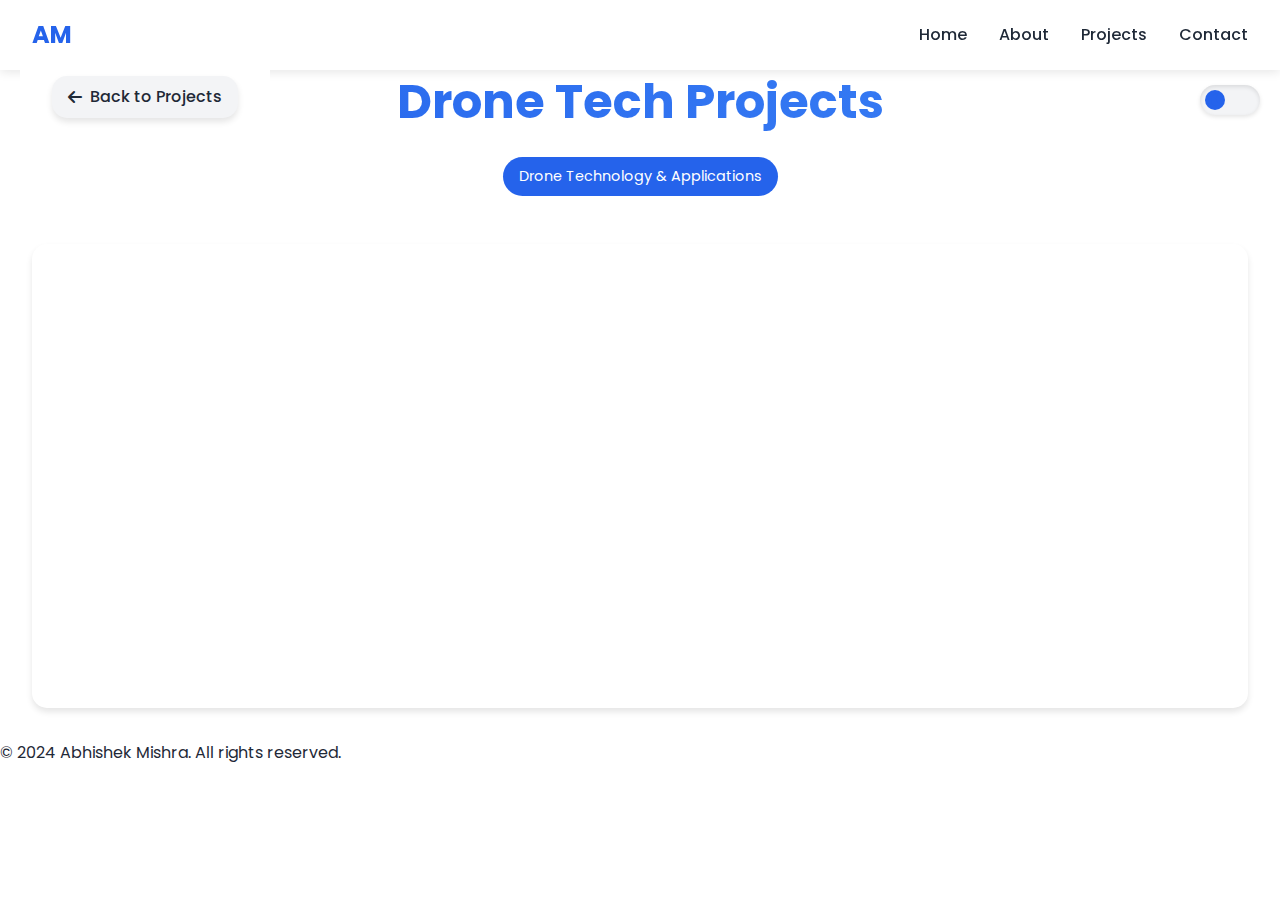
<file: projects/drone.html>
<!DOCTYPE html>
<html lang="en">
<head>
    <meta charset="UTF-8">
    <meta name="viewport" content="width=device-width, initial-scale=1.0">
    <title>Drone Tech Projects - Abhishek Mishra</title>
    <link rel="stylesheet" href="../styles.css">
    <link rel="stylesheet" href="https://cdnjs.cloudflare.com/ajax/libs/font-awesome/6.0.0/css/all.min.css">
    <link href="https://fonts.googleapis.com/css2?family=Poppins:wght@300;400;500;600;700&display=swap" rel="stylesheet">
</head>
<body class="light-mode">
     <!-- Back Button -->
     <div class="back-button-container">
        <a href="../index.html#projects" class="back-button">
            <i class="fas fa-arrow-left"></i> Back to Projects
        </a>
    </div>
    <!-- Navigation -->
    <nav class="navbar">
        <div class="logo">AM</div>
        <ul class="nav-links">
            <li><a href="../index.html#home">Home</a></li>
            <li><a href="../index.html#about">About</a></li>
            <li><a href="../index.html#projects">Projects</a></li>
            <li><a href="../index.html#contact">Contact</a></li>
        </ul>
    </nav>

    <!-- Project Header -->
    <section class="project-page">
        <div class="project-nav">
            <!-- <a href="../index.html#projects" class="back-button">
                <i class="fas fa-arrow-left"></i> Back to Projects
            </a> -->
        </div>

        <div class="project-hero">
            <div class="project-header">
                <h1 class="project-title">Drone Tech Projects</h1>
                <span class="category-tag">Drone Technology & Applications</span>
            </div>
        </div>

        <!-- Projects Grid -->
        <div class="projects-grid">
            <!-- Project 1 -->
            <div class="project-card">
                <div class="project-image">
                    <img src="../images/drone-project-1.jpg" alt="Drone Project 1">
                </div>
                <div class="project-info">
                    <h3>Autonomous Drone Navigation</h3>
                    <p>Developed an autonomous drone navigation system using computer vision and AI for obstacle detection and path planning.</p>
                    <div class="tech-stack">
                        <span>OpenCV</span>
                        <span>Python</span>
                        <span>ROS</span>
                        <span>TensorFlow</span>
                    </div>
                    <div class="project-links">
                        <a href="#" class="btn primary">View Project</a>
                        <a href="#" class="btn secondary">GitHub</a>
                    </div>
                </div>
            </div>

            <!-- Project 2 -->
            <div class="project-card">
                <div class="project-image">
                    <img src="../images/drone-project-1.jpg" alt="Drone Project 2">
                </div>
                <div class="project-info">
                    <h3>Drone Delivery System</h3>
                    <p>Designed a drone delivery system for efficient package delivery with real-time tracking and automated route optimization.</p>
                    <div class="tech-stack">
                        <span>Arduino</span>
                        <span>GPS</span>
                        <span>3D Printing</span>
                        <span>JavaScript</span>
                    </div>
                    <div class="project-links">
                        <a href="#" class="btn primary">View Project</a>
                        <a href="#" class="btn secondary">GitHub</a>
                    </div>
                </div>
            </div>

            <!-- Project 3 -->
            <div class="project-card">
                <div class="project-image">
                    <img src="../images/drone-project-1.jpg" alt="Drone Project 3">
                </div>
                <div class="project-info">
                    <h3>Environmental Monitoring Drones</h3>
                    <p>Implemented drones for environmental monitoring, capable of collecting data on air quality, temperature, and humidity.</p>
                    <div class="tech-stack">
                        <span>Raspberry Pi</span>
                        <span>Sensors</span>
                        <span>Python</span>
                        <span>Flask</span>
                    </div>
                    <div class="project-links">
                        <a href="#" class="btn primary">View Project</a>
                        <a href="#" class="btn secondary">GitHub</a>
                    </div>
                </div>
            </div>
        </div>
    </section>

    <footer>
        <p>&copy; 2024 Abhishek Mishra. All rights reserved.</p>
    </footer>

   

    <div class="theme-toggle">
        <i class="fas fa-moon"></i>
        <i class="fas fa-sun"></i>
    </div>
    
    <script src="../script.js"></script>
</body>
</html>
</file>
<file: styles.css>
/* Root Variables */
:root {
    --primary-color: #2563eb;
    --secondary-color: #3b82f6;
    --accent-color: #60a5fa;
    --text-color: #1f2937;
    --bg-color: #ffffff;
    --card-bg: #f3f4f6;
    --transition: all 0.3s cubic-bezier(0.4, 0, 0.2, 1);
    --card-shadow: 0 4px 6px rgba(0, 0, 0, 0.1);
    --card-hover-shadow: 0 10px 20px rgba(0, 0, 0, 0.2);
    --border-radius: 15px;
    --spacing-sm: 0.5rem;
    --spacing-md: 1rem;
    --spacing-lg: 2rem;
}

/* Dark Mode Colors */
.dark-mode {
    --primary-color: #60a5fa;
    --secondary-color: #3b82f6;
    --text-color: #f3f4f6;
    --bg-color: #111827;
    --card-bg: #1f2937;
}

/* Global Reset */
* {
    margin: 0;
    padding: 0;
    box-sizing: border-box;
}

/* Base Styles */
body {
    font-family: 'Poppins', sans-serif;
    line-height: 1.6;
    color: var(--text-color);
    background-color: var(--bg-color);
    transition: var(--transition);
    position: relative;
}

body::before {
    content: '';
    position: fixed;
    top: 0;
    left: 0;
    width: 100%;
    height: 100%;
    background: radial-gradient(circle at var(--x, 50%) var(--y, 50%), 
                rgba(255, 255, 255, 0.15) 0%,
                transparent 100%);
    pointer-events: none;
    opacity: 0;
    transition: opacity 0.5s ease;
    z-index: 1;
}

.dark-mode body::before {
    opacity: 1;
}

/* Theme Toggle */
.theme-toggle {
    position: fixed;
    top: 85px;
    right: 20px;
    z-index: 1000;
    cursor: pointer;
    width: 60px;
    height: 30px;
    background: var(--card-bg);
    border-radius: 30px;
    display: flex;
    align-items: center;
    padding: 5px;
    box-shadow: inset 0 2px 4px rgba(0, 0, 0, 0.1), 0 2px 4px rgba(0, 0, 0, 0.1);
    transition: var(--transition);
}

.theme-toggle::before {
    content: '';
    position: absolute;
    left: 5px;
    width: 20px;
    height: 20px;
    border-radius: 50%;
    background: var(--primary-color);
    transition: transform 0.5s cubic-bezier(0.68, -0.55, 0.265, 1.55), 
                background-color 0.3s ease;
    transform: translateX(0);
}

.dark-mode .theme-toggle::before {
    transform: translateX(30px);
    background: #ffd700;
}

.theme-toggle i {
    position: absolute;
    font-size: 14px;
    transition: all 0.3s ease;
    color: var(--text-color);
}

.theme-toggle .fa-sun {
    right: 10px;
    opacity: 0;
    color: #ffd700;
}

.theme-toggle .fa-moon {
    left: 10px;
    opacity: 1;
    color: var(--primary-color);
}

.dark-mode .theme-toggle .fa-sun {
    opacity: 1;
}

.dark-mode .theme-toggle .fa-moon {
    opacity: 0;
}

.theme-toggle:hover {
    transform: scale(1.05);
}

.dark-mode .theme-toggle {
    background: #2d3748;
}

/* Navigation */
.navbar {
    position: fixed;
    top: 0;
    width: 100%;
    padding: 1rem 2rem;
    background: var(--bg-color);
    display: flex;
    justify-content: space-between;
    align-items: center;
    z-index: 100;
    box-shadow: 0 2px 10px rgba(0, 0, 0, 0.1);
}

.logo {
    font-size: 1.5rem;
    font-weight: 700;
    color: var(--primary-color);
}

.nav-links {
    display: flex;
    list-style: none;
    gap: 2rem;
}

.nav-links a {
    color: var(--text-color);
    text-decoration: none;
    font-weight: 500;
    transition: var(--transition);
}

.nav-links a:hover {
    color: var(--primary-color);
}

.hamburger {
    display: none;
    flex-direction: column;
    gap: 5px;
    cursor: pointer;
}

.hamburger span {
    width: 25px;
    height: 3px;
    background: var(--text-color);
    transition: var(--transition);
}

/* Hero Section */
.hero {
    position: relative;
    min-height: 100vh;
    padding: 8rem 2rem 4rem;
    display: flex;
    align-items: flex-start;
    justify-content: center;
    overflow: visible;
    background: var(--bg-color);
}

.hero::before {
    content: '';
    position: absolute;
    top: 0;
    left: 0;
    right: 0;
    bottom: 0;
    background: 
        radial-gradient(circle at var(--x, 50%) var(--y, 50%), 
            rgba(37, 99, 235, 0.1) 0%,
            rgba(96, 165, 250, 0.05) 25%,
            rgba(0, 0, 0, 0) 50%);
    opacity: 0.7;
    z-index: 1;
    transition: opacity 0.3s ease;
    pointer-events: none;
}

.hero::after {
    content: '';
    position: absolute;
    top: 0;
    left: 0;
    right: 0;
    bottom: 0;
    background: 
        linear-gradient(120deg, 
            rgba(37, 99, 235, 0.05) 0%, 
            rgba(96, 165, 250, 0.05) 100%);
    background-size: 200% 200%;
    opacity: 0.5;
    z-index: 0;
    animation: gradientMove 15s ease infinite alternate;
}

@keyframes gradientMove {
    0% {
        background-position: 0% 50%;
    }
    50% {
        background-position: 100% 50%;
    }
    100% {
        background-position: 0% 50%;
    }
}

.dark-mode .hero::before {
    background: 
        radial-gradient(circle at var(--x, 50%) var(--y, 50%), 
            rgba(96, 165, 250, 0.15) 0%,
            rgba(37, 99, 235, 0.1) 25%,
            rgba(0, 0, 0, 0) 50%);
    opacity: 1;
}

.dark-mode .hero::after {
    background: 
        linear-gradient(120deg, 
            rgba(96, 165, 250, 0.08) 0%, 
            rgba(37, 99, 235, 0.08) 100%);
    background-size: 200% 200%;
    opacity: 0.7;
}

.hero-content {
    position: relative;
    z-index: 2;
    width: 100%;
    max-width: 1400px;
    margin: 0 auto;
    display: grid;
    grid-template-columns: 2fr 1fr;
    gap: 4rem;
    align-items: start;
}

.hero-left {
    padding-right: 2rem;
}

.hero-right {
    width: 100%;
    max-width: 400px;
    margin: 0;
    padding: 0;
    animation: fadeInRight 1s ease 0.3s forwards;
    opacity: 0;
}

.hero-right .quick-info-grid {
    display: grid;
    grid-template-columns: 1fr;
    gap: 1.5rem;
    width: 100%;
    max-width: 400px;
    margin: 0;
    padding: 0;
}

.hero-left h1 {
    margin-bottom: 1rem;
}

.hero-left .typing-container {
    margin: 1.5rem 0;
}

.hero-left .brief-info {
    margin: 1.5rem 0;
}

.hero-left .hero-description {
    margin: 2rem 0;
}

.hero-left .hero-buttons {
    margin-top: 2rem;
    display: flex;
    gap: 1rem;
    justify-content: center;
    animation: fadeIn 1s ease 1.1s forwards;
    opacity: 0;
}

.hero-right .quick-info-grid {
    display: grid;
    grid-template-columns: 1fr;
    gap: 1.5rem;
    max-width: 400px;
    margin: 0 auto;
    padding-bottom: 2rem;
}

.quick-info-card {
    position: relative;
    height: 300px;
    perspective: 1000px;
    cursor: pointer;
    width: 100%;
    margin: 0;
}

.quick-info-card .card-front,
.quick-info-card .card-back {
    position: absolute;
    width: 100%;
    height: 100%;
    backface-visibility: hidden;
    transition: transform 0.6s cubic-bezier(0.4, 0, 0.2, 1);
    border-radius: 15px;
    padding: 1.5rem;
    overflow: hidden;
}

.quick-info-card .card-front {
    background: var(--card-bg);
    transform: rotateY(0deg);
    display: flex;
    flex-direction: column;
    justify-content: center;
    align-items: center;
    gap: 1rem;
}

.quick-info-card:hover .card-front {
    transform: rotateY(-180deg);
}

.quick-info-card:hover .card-back {
    transform: rotateY(0);
}

.quick-info-card .card-front i {
    font-size: 2.5rem;
    color: var(--primary-color);
}

.quick-info-card .card-front h3 {
    font-size: 1.5rem;
    color: var(--text-color);
    text-align: center;
}

.quick-info-card .card-back {
    background: linear-gradient(145deg, var(--primary-color), var(--secondary-color));
    color: white;
    transform: rotateY(180deg);
    overflow-y: auto;
}

.info-content {
    height: 100%;
    overflow-y: auto;
    padding-right: 10px;
    -webkit-overflow-scrolling: touch;
}

/* Responsive Design for Hero */
@media (max-width: 1024px) {
    .hero {
        padding: 7rem 2rem 3rem;
    }

    .hero-content {
        grid-template-columns: 1fr;
        gap: 3rem;
    }

    .hero-left {
        padding-right: 0;
        text-align: center;
    }

    .hero-right .quick-info-grid {
        max-width: 600px;
        margin-bottom: 3rem;
    }
}

@media (max-width: 768px) {
    .hero {
        padding: 6rem 1rem 2rem;
    }

    .quick-info-card {
        height: 280px;
    }

    .hero-right .quick-info-grid {
        max-width: 100%;
    }
}

/* New Animations */
@keyframes fadeInLeft {
    from {
        opacity: 0;
        transform: translateX(-50px);
    }
    to {
        opacity: 1;
        transform: translateX(0);
    }
}

@keyframes fadeInRight {
    from {
        opacity: 0;
        transform: translateX(50px);
    }
    to {
        opacity: 1;
        transform: translateX(0);
    }
}

.hero-description {
    margin: 2rem 0;
    animation: fadeIn 1s ease 0.5s forwards;
    opacity: 0;
}

.hero-description h2 {
    font-size: 2.5rem;
    margin-bottom: 1rem;
    background: linear-gradient(45deg, var(--primary-color), var(--secondary-color));
    -webkit-background-clip: text;
    -webkit-text-fill-color: transparent;
}

.hero-description p {
    font-size: 1.2rem;
    line-height: 1.8;
    color: var(--text-color);
    max-width: 800px;
    margin: 0 auto;
}

.hero .tech-stack {
    margin: 2rem 0;
    animation: fadeIn 1s ease 0.7s forwards;
    opacity: 0;
}

.hero .tech-stack h3 {
    font-size: 1.8rem;
    margin-bottom: 1.5rem;
    color: var(--text-color);
}

.hero .tech-pills {
    display: flex;
    flex-wrap: wrap;
    gap: 1rem;
    justify-content: center;
    margin: 1rem 0;
}

.hero .tech-pills span {
    padding: 0.7rem 1.5rem;
    background: var(--primary-color);
    color: white;
    border-radius: 25px;
    font-size: 1rem;
    transition: var(--transition);
    cursor: default;
}

.hero .tech-pills span:hover {
    transform: translateY(-3px);
    box-shadow: 0 5px 15px rgba(0, 0, 0, 0.2);
}

.hero .achievement-stats {
    display: flex;
    justify-content: center;
    gap: 2rem;
    margin: 2rem 0;
    animation: fadeIn 1s ease 0.9s forwards;
    opacity: 0;
}

.hero .achievement-stats .stat-item {
    background: var(--card-bg);
    padding: 1.5rem 2rem;
    border-radius: 15px;
    box-shadow: var(--card-shadow);
    transition: var(--transition);
    min-width: 150px;
}

.hero .achievement-stats .stat-item:hover {
    transform: translateY(-5px);
    box-shadow: var(--card-hover-shadow);
}

.hero .stat-number {
    display: block;
    font-size: 2.5rem;
    font-weight: 700;
    color: var(--primary-color);
    margin-bottom: 0.5rem;
}

.hero .stat-label {
    font-size: 1rem;
    color: var(--text-color);
    opacity: 0.9;
}

.hero-buttons {
    margin-top: 2rem;
    display: flex;
    gap: 1rem;
    justify-content: center;
    animation: fadeIn 1s ease 1.1s forwards;
    opacity: 0;
}

@media (max-width: 768px) {
    .hero-description h2 {
        font-size: 2rem;
    }

    .hero-description p {
        font-size: 1.1rem;
    }

    .hero .achievement-stats {
        flex-direction: column;
        align-items: center;
        gap: 1rem;
    }

    .hero .achievement-stats .stat-item {
        width: 100%;
        max-width: 300px;
    }

    .hero .tech-pills span {
        padding: 0.5rem 1rem;
        font-size: 0.9rem;
    }
}

/* Glitch Effect */
.glitch {
    font-size: 4rem;
    font-weight: bold;
    text-transform: uppercase;
    position: relative;
    text-shadow: 0.05em 0 0 #00fffc, -0.03em -0.04em 0 #fc00ff,
                 0.025em 0.04em 0 #fffc00;
    animation: glitch 725ms infinite;
}

.glitch span {
    position: absolute;
    top: 0;
    left: 0;
}

.glitch span:first-child {
    animation: glitch 500ms infinite;
    clip-path: polygon(0 0, 100% 0, 100% 35%, 0 35%);
    transform: translate(-0.04em, -0.03em);
    opacity: 0.75;
}

.glitch span:last-child {
    animation: glitch 375ms infinite;
    clip-path: polygon(0 65%, 100% 65%, 100% 100%, 0 100%);
    transform: translate(0.04em, 0.03em);
    opacity: 0.75;
}

@keyframes glitch {
    0% {
        text-shadow: 0.05em 0 0 #00fffc, -0.03em -0.04em 0 #fc00ff,
                     0.025em 0.04em 0 #fffc00;
    }
    15% {
        text-shadow: 0.05em 0 0 #00fffc, -0.03em -0.04em 0 #fc00ff,
                     0.025em 0.04em 0 #fffc00;
    }
    16% {
        text-shadow: -0.05em -0.025em 0 #00fffc, 0.025em 0.035em 0 #fc00ff,
                     -0.05em -0.05em 0 #fffc00;
    }
    49% {
        text-shadow: -0.05em -0.025em 0 #00fffc, 0.025em 0.035em 0 #fc00ff,
                     -0.05em -0.05em 0 #fffc00;
    }
    50% {
        text-shadow: 0.05em 0.035em 0 #00fffc, 0.03em 0 0 #fc00ff,
                     0 -0.04em 0 #fffc00;
    }
    99% {
        text-shadow: 0.05em 0.035em 0 #00fffc, 0.03em 0 0 #fc00ff,
                     0 -0.04em 0 #fffc00;
    }
    100% {
        text-shadow: -0.05em 0 0 #00fffc, -0.025em -0.04em 0 #fc00ff,
                     -0.04em -0.025em 0 #fffc00;
    }
}

/* Typing Effect */
.typing-container {
    height: 60px;
    margin: 1rem 0;
}

.typing-text {
    font-size: 1.5rem;
    margin: 0;
    white-space: nowrap;
    overflow: hidden;
    border-right: 3px solid var(--primary-color);
    animation: typing 3.5s steps(40, end), blink-caret 0.75s step-end infinite;
}

@keyframes typing {
    from { width: 0 }
    to { width: 100% }
}

@keyframes blink-caret {
    from, to { border-color: transparent }
    50% { border-color: var(--primary-color) }
}

/* About Section */
.about-container {
    max-width: 1200px;
    margin: 0 auto;
    padding: 2rem;
}

.profile-card {
    background: var(--card-bg);
    border-radius: 15px;
    padding: 2rem;
    margin-bottom: 2rem;
    display: flex;
    align-items: center;
    gap: 2rem;
    box-shadow: var(--card-shadow);
    transform: translateY(20px);
    opacity: 0;
    animation: slideUp 0.5s ease forwards;
}

.profile-img img {
    width: 150px;
    height: 150px;
    border-radius: 50%;
    object-fit: cover;
    border: 4px solid var(--primary-color);
}

.profile-info h2 {
    margin: 0;
    font-size: 2rem;
    background: linear-gradient(45deg, var(--primary-color), var(--secondary-color));
    -webkit-background-clip: text;
    -webkit-text-fill-color: transparent;
}

.info-grid {
    display: grid;
    grid-template-columns: repeat(auto-fit, minmax(250px, 1fr));
    gap: 2rem;
    margin-top: 2rem;
}

.info-card {
    background: var(--card-bg);
    border-radius: 15px;
    padding: 1.5rem;
    box-shadow: var(--card-shadow);
    transition: var(--transition);
    transform: translateY(20px);
    opacity: 0;
    animation: slideUp 0.5s ease forwards;
}

.info-card:hover {
    transform: translateY(-10px);
    box-shadow: var(--card-hover-shadow);
}

.info-card h3 {
    display: flex;
    align-items: center;
    gap: 0.5rem;
    margin-bottom: 1rem;
    color: var(--primary-color);
}

.info-card i {
    font-size: 1.2rem;
}

/* Skills Tags */
.skill-tags {
    display: flex;
    flex-wrap: wrap;
    gap: 0.5rem;
}

.skill-tag {
    background: var(--primary-color);
    color: white;
    padding: 0.5rem 1rem;
    border-radius: 20px;
    font-size: 0.9rem;
    transition: var(--transition);
    cursor: pointer;
}

.skill-tag:hover {
    transform: translateY(-3px);
    box-shadow: 0 5px 15px rgba(0, 0, 0, 0.2);
}

/* Animations */
@keyframes slideUp {
    to {
        opacity: 1;
        transform: translateY(0);
    }
}

@keyframes fadeIn {
    from {
        opacity: 0;
    }
    to {
        opacity: 1;
    }
}

/* Projects Section */
.projects {
    padding: 5rem 2rem;
    background: var(--bg-color);
    min-height: 100vh;
}

.section-title {
    text-align: center;
    font-size: 3rem;
    margin-bottom: 4rem;
    background: linear-gradient(45deg, var(--primary-color), var(--secondary-color));
    -webkit-background-clip: text;
    -webkit-text-fill-color: transparent;
    position: relative;
}

.section-title::after {
    content: '';
    position: absolute;
    bottom: -10px;
    left: 50%;
    transform: translateX(-50%);
    width: 100px;
    height: 4px;
    background: linear-gradient(45deg, var(--primary-color), var(--secondary-color));
    border-radius: 2px;
}

.projects-container {
    display: grid;
    grid-template-columns: 1fr 2fr;
    gap: 4rem;
    max-width: 1400px;
    margin: 0 auto;
}

/* Projects Intro Section */
.projects-intro {
    position: sticky;
    top: 100px;
    height: fit-content;
    padding: 2rem;
    background: var(--card-bg);
    border-radius: 20px;
    box-shadow: var(--card-shadow);
    transition: var(--transition);
}

.projects-intro:hover {
    transform: translateY(-5px);
    box-shadow: var(--card-hover-shadow);
}

.intro-content {
    display: flex;
    flex-direction: column;
    gap: 2rem;
}

.intro-content h3 {
    font-size: 2.5rem;
    background: linear-gradient(45deg, var(--primary-color), var(--secondary-color));
    -webkit-background-clip: text;
    -webkit-text-fill-color: transparent;
    margin-bottom: 1rem;
}

.intro-text {
    font-size: 1.1rem;
    line-height: 1.8;
    color: var(--text-color);
    opacity: 0.9;
}

/* Tech Stack */
.tech-stack {
    margin-top: 1rem;
}

.tech-stack h4 {
    font-size: 1.5rem;
    margin-bottom: 1rem;
    color: var(--text-color);
}

.tech-pills {
    display: flex;
    flex-wrap: wrap;
    gap: 0.8rem;
}

.tech-pills span {
    padding: 0.5rem 1rem;
    background: var(--primary-color);
    color: white;
    border-radius: 20px;
    font-size: 0.9rem;
    transition: var(--transition);
    cursor: default;
}

.tech-pills span:hover {
    transform: translateY(-3px);
    box-shadow: 0 5px 15px rgba(0, 0, 0, 0.2);
}

/* Project Stats */
.project-stats {
    display: grid;
    grid-template-columns: repeat(3, 1fr);
    gap: 1rem;
    margin-top: 2rem;
    padding-top: 2rem;
    border-top: 2px solid rgba(0, 0, 0, 0.1);
}

.dark-mode .project-stats {
    border-top-color: rgba(255, 255, 255, 0.1);
}

.stat-item {
    text-align: center;
    padding: 1rem;
    background: var(--bg-color);
    border-radius: 15px;
    box-shadow: var(--card-shadow);
    transition: var(--transition);
}

.stat-item:hover {
    transform: translateY(-5px);
    box-shadow: var(--card-hover-shadow);
}

.stat-number {
    display: block;
    font-size: 2rem;
    font-weight: 700;
    color: var(--primary-color);
    margin-bottom: 0.5rem;
}

.stat-label {
    font-size: 0.9rem;
    color: var(--text-color);
    opacity: 0.8;
}

/* Projects Showcase */
.projects-showcase {
    width: 100%;
}

.project-grid {
    display: none; /* Initially hide the project grid */
    grid-template-columns: repeat(2, 1fr);
    gap: 2rem;
}

.project-grid.active {
    display: grid;
}

/* Project Cards */
.project-card {
    position: relative;
    background: var(--card-bg);
    border-radius: 20px;
    overflow: hidden;
    box-shadow: var(--card-shadow);
    transition: var(--transition);
    height: 400px;
    transform: translateY(20px);
    opacity: 0;
    animation: fadeInUp 0.6s ease forwards;
}

.project-card:hover {
    transform: translateY(-10px);
    box-shadow: var(--card-hover-shadow);
}

.project-card-inner {
    position: relative;
    width: 100%;
    height: 100%;
    transform-style: preserve-3d;
    transition: transform 0.8s;
}

.project-card:hover .project-card-inner {
    transform: rotateY(180deg);
}

.project-card-front,
.project-card-back {
    position: absolute;
    width: 100%;
    height: 100%;
    backface-visibility: hidden;
}

.project-card-front {
    display: flex;
    flex-direction: column;
}

.project-card-front img {
    width: 100%;
    height: 200px;
    object-fit: cover;
}

.project-content {
    padding: 1.5rem;
    flex: 1;
    display: flex;
    flex-direction: column;
    justify-content: space-between;
}

.project-content h3 {
    font-size: 1.5rem;
    color: var(--text-color);
    margin-bottom: 1rem;
}

.project-content p {
    color: var(--text-color);
    opacity: 0.8;
    line-height: 1.6;
}

.project-card-back {
    background: linear-gradient(145deg, var(--primary-color), var(--secondary-color));
    transform: rotateY(180deg);
    padding: 2rem;
    display: flex;
    flex-direction: column;
    justify-content: center;
    align-items: center;
    text-align: center;
    color: white;
}

.project-card-back h3 {
    font-size: 1.8rem;
    margin-bottom: 1rem;
}

.project-card-back p {
    margin-bottom: 2rem;
    line-height: 1.6;
}

.project-links {
    display: flex;
    gap: 1rem;
}

.project-links a {
    padding: 0.8rem 1.5rem;
    border-radius: 25px;
    text-decoration: none;
    font-weight: 500;
    transition: var(--transition);
    display: flex;
    align-items: center;
    gap: 0.5rem;
}

.project-links a.primary {
    background: white;
    color: var(--primary-color);
}

.project-links a.secondary {
    border: 2px solid white;
    color: white;
}

.project-links a:hover {
    transform: translateY(-3px);
    box-shadow: 0 5px 15px rgba(0, 0, 0, 0.2);
}

/* Responsive Design */
@media (max-width: 1200px) {
    .projects-container {
        grid-template-columns: 1fr;
    }

    .projects-intro {
        position: relative;
        top: 0;
        margin-bottom: 2rem;
    }

    .project-grid {
        grid-template-columns: repeat(2, 1fr);
    }
}

@media (max-width: 768px) {
    .section-title {
        font-size: 2.5rem;
    }

    .project-grid {
        grid-template-columns: 1fr;
    }

    .intro-content h3 {
        font-size: 2rem;
    }

    .project-stats {
        grid-template-columns: 1fr;
    }

    .project-card {
        height: 450px;
    }
}

/* Contact Section Animation */
.contact-content {
    animation: fadeIn 1s ease;
}

.contact-item {
    transform: translateX(-20px);
    opacity: 0;
    animation: slideIn 0.5s ease forwards;
}

.contact-item:nth-child(2) {
    animation-delay: 0.2s;
}

.contact-item:nth-child(3) {
    animation-delay: 0.4s;
}

@keyframes slideIn {
    to {
        opacity: 1;
        transform: translateX(0);
    }
}

/* Responsive Design */
@media (max-width: 768px) {
    .glitch {
        font-size: 2.5rem;
    }

    .profile-card {
        flex-direction: column;
        text-align: center;
    }

    .info-grid {
        grid-template-columns: 1fr;
    }

    .nav-links {
        display: none;
    }

    .hamburger {
        display: flex;
    }

    .hero-content h1 {
        font-size: 2.5rem;
    }

    .contact-content {
        grid-template-columns: 1fr;
    }

    .about-content {
        padding: 0 1rem;
    }
}

/* Scroll Animations */
.scroll-animate {
    opacity: 0;
    transform: translateY(20px);
    transition: all 0.6s ease;
}

.scroll-animate.active {
    opacity: 1;
    transform: translateY(0);
}

/* Modal Styles */
.modal {
    position: fixed;
    top: 0;
    left: 0;
    width: 100%;
    height: 100%;
    background: rgba(0, 0, 0, 0.8);
    display: none;
    justify-content: center;
    align-items: center;
    z-index: 1000;
    opacity: 0;
    transition: opacity 0.3s ease;
}

.modal.active {
    display: flex;
    opacity: 1;
}

.modal-content {
    background: var(--bg-color);
    padding: 2rem;
    border-radius: 15px;
    width: 90%;
    max-width: 1000px;
    max-height: 90vh;
    overflow-y: auto;
    position: relative;
    transform: translateY(-50px);
    transition: transform 0.3s ease;
}

.modal.active .modal-content {
    transform: translateY(0);
}

.modal-close {
    position: absolute;
    top: 1rem;
    right: 1rem;
    font-size: 1.5rem;
    cursor: pointer;
    color: var(--text-color);
    transition: var(--transition);
}

.modal-close:hover {
    color: var(--primary-color);
    transform: rotate(90deg);
}

.project-details {
    display: grid;
    grid-template-columns: 1fr 1fr;
    gap: 2rem;
}

.project-details img {
    width: 100%;
    border-radius: 10px;
    box-shadow: 0 4px 6px rgba(0, 0, 0, 0.1);
}

.project-info h2 {
    margin-bottom: 1rem;
    color: var(--text-color);
}

.project-info p {
    margin-bottom: 1.5rem;
    color: var(--text-color);
}

@media (max-width: 768px) {
    .project-details {
        grid-template-columns: 1fr;
    }
}

/* Particles Background */
#particles-js {
    position: absolute;
    width: 100%;
    height: 100%;
    top: 0;
    left: 0;
    z-index: 1;
}

/* Project Categories */
.project-categories {
    padding: var(--spacing-lg);
    margin-bottom: var(--spacing-lg);
}

.category-grid {
    display: grid;
    grid-template-columns: repeat(3, 1fr);
    gap: var(--spacing-lg);
    max-width: 1200px;
    margin: 0 auto;
    padding: 0 var(--spacing-lg);
}

.category-card {
    background: var(--card-bg);
    border-radius: var(--border-radius);
    overflow: hidden;
    box-shadow: var(--card-shadow);
    transition: var(--transition);
    position: relative;
    min-height: 220px;
    cursor: pointer;
    transform: translateY(0);
}

.category-card:hover {
    transform: translateY(-10px);
    box-shadow: var(--card-hover-shadow);
}

.category-card::before {
    content: '';
    position: absolute;
    top: 0;
    left: 0;
    width: 100%;
    height: 100%;
    background: linear-gradient(145deg, var(--primary-color), var(--secondary-color));
    opacity: 0;
    transition: var(--transition);
    z-index: 1;
}

.category-card:hover::before {
    opacity: 0.95;
}

.category-content {
    position: relative;
    z-index: 2;
    padding: var(--spacing-lg);
    height: 100%;
    display: flex;
    flex-direction: column;
    justify-content: center;
    align-items: center;
    text-align: center;
}

.category-card i {
    font-size: 2.5rem;
    color: var(--primary-color);
    margin-bottom: var(--spacing-lg);
    transition: var(--transition);
}

.category-card:hover i {
    color: white;
    transform: scale(1.1);
}

.category-card h3 {
    font-size: 1.4rem;
    color: var(--text-color);
    margin-bottom: var(--spacing-md);
    transition: var(--transition);
    font-weight: 600;
}

.category-card p {
    color: var(--text-color);
    opacity: 0.9;
    font-size: 0.95rem;
    transition: var(--transition);
    line-height: 1.5;
}

.category-card:hover h3,
.category-card:hover p {
    color: white;
}

/* Responsive Design for Categories */
@media (max-width: 1024px) {
    .category-grid {
        grid-template-columns: repeat(2, 1fr);
        padding: 0 2rem;
    }
}

@media (max-width: 768px) {
    .category-grid {
        grid-template-columns: 1fr;
        padding: 0 var(--spacing-md);
    }
    
    .category-card {
        min-height: 200px;
    }

    .category-card i {
        font-size: 2rem;
    }

    .category-card h3 {
        font-size: 1.2rem;
    }
}

/* Update Projects Container */
.projects-container {
    max-width: 1400px;
    margin: 0 auto;
    padding: 0 2rem;
}

.projects-showcase {
    margin-top: var(--spacing-lg);
}

/* Update existing project grid styles */
.project-grid {
    display: grid;
    grid-template-columns: repeat(2, 1fr);
    gap: var(--spacing-lg);
    max-width: 1200px;
    margin: 0 auto;
    padding: 0 var(--spacing-lg);
}

.project-grid.active {
    display: grid;
}

/* Brief Info in Hero */
.brief-info {
    margin: 1rem 0;
    animation: fadeIn 1s ease 0.3s forwards;
    opacity: 0;
}

.brief-info .title {
    font-size: 1.5rem;
    font-weight: 500;
    color: var(--primary-color);
}

.brief-info .location {
    display: flex;
    align-items: center;
    justify-content: center;
    gap: 0.5rem;
    color: var(--text-color);
    opacity: 0.8;
}

/* Quick Info Grid */
.quick-info-grid {
    display: grid;
    grid-template-columns: 1fr;
    gap: 1.5rem;
    width: 100%;
    max-width: 400px;
    margin: 0;
    padding: 0;
}

.quick-info-card {
    position: relative;
    height: 300px;
    perspective: 1000px;
    cursor: pointer;
    width: 100%;
    margin: 0;
}

.quick-info-card .card-front,
.quick-info-card .card-back {
    position: absolute;
    width: 100%;
    height: 100%;
    backface-visibility: hidden;
    transition: transform 0.6s cubic-bezier(0.4, 0, 0.2, 1);
    border-radius: 15px;
    padding: 1.5rem;
    overflow: hidden;
}

.quick-info-card .card-front {
    background: var(--card-bg);
    transform: rotateY(0deg);
    display: flex;
    flex-direction: column;
    justify-content: center;
    align-items: center;
    gap: 1rem;
}

.quick-info-card:hover .card-front {
    transform: rotateY(-180deg);
}

.quick-info-card:hover .card-back {
    transform: rotateY(0);
}

.quick-info-card .card-front i {
    font-size: 2.5rem;
    color: var(--primary-color);
}

.quick-info-card .card-front h3 {
    font-size: 1.5rem;
    color: var(--text-color);
    text-align: center;
}

.quick-info-card .card-back {
    background: linear-gradient(145deg, var(--primary-color), var(--secondary-color));
    color: white;
    transform: rotateY(180deg);
    overflow-y: auto;
}

.info-content {
    height: 100%;
    overflow-y: auto;
    padding-right: 10px;
    -webkit-overflow-scrolling: touch;
}

/* Responsive Design for Quick Info */
@media (max-width: 768px) {
    .quick-info-grid {
        grid-template-columns: 1fr;
        gap: 1.5rem;
        margin-top: 5rem;
    }

    .quick-info-card {
        height: 280px; /* Slightly smaller height on mobile */
    }
}

/* Ensure consistent spacing in info items */
.info-item {
    margin-bottom: 1rem;
    padding-bottom: 1rem;
    border-bottom: 1px solid rgba(255, 255, 255, 0.2);
}

.info-item:last-child {
    margin-bottom: 0;
    padding-bottom: 0;
    border-bottom: none;
}

.info-item h4 {
    font-size: 1.2rem;
    margin-bottom: 0.5rem;
    color: white;
}

.info-item .institution,
.info-item .year,
.info-item .score,
.info-item .description {
    margin-bottom: 0.3rem;
    font-size: 0.95rem;
}

/* Scrollbar Styling */
.info-content::-webkit-scrollbar {
    width: 6px;
}

.info-content::-webkit-scrollbar-track {
    background: rgba(255, 255, 255, 0.1);
    border-radius: 3px;
}

.info-content::-webkit-scrollbar-thumb {
    background: rgba(255, 255, 255, 0.3);
    border-radius: 3px;
}

.info-content::-webkit-scrollbar-thumb:hover {
    background: rgba(255, 255, 255, 0.5);
}

/* Skill Category Styles */
.skill-category {
    margin-bottom: 1.5rem;
    text-align: left;
}

.skill-category h4 {
    font-size: 1.2rem;
    margin-bottom: 1rem;
    color: white;
}

.skills-preview {
    display: flex;
    flex-wrap: wrap;
    gap: 0.5rem;
}

.skills-preview span {
    background: var(--card-bg);
    color: var(--text-color);
    padding: 0.4rem 0.8rem;
    border-radius: 15px;
    font-size: 0.9rem;
    transition: all 0.3s ease;
}

.skills-preview span:hover {
    background: rgba(255, 255, 255, 0.3);
    transform: translateY(-2px);
}

/* Updated Info Cards */
.info-card {
    position: relative;
    overflow: hidden;
}

.card-header {
    display: flex;
    justify-content: space-between;
    align-items: center;
    padding-bottom: 1rem;
    border-bottom: 2px solid rgba(0, 0, 0, 0.1);
}

.dark-mode .card-header {
    border-bottom-color: rgba(255, 255, 255, 0.1);
}

.expand-icon {
    cursor: pointer;
    transition: transform 0.3s ease;
}

.info-card .card-content {
    max-height: 0;
    overflow: hidden;
    transition: max-height 0.3s ease;
}

.info-card:hover .card-content {
    max-height: 500px;
}

.info-card:hover .expand-icon {
    transform: rotate(180deg);
}

/* Responsive Design for Quick Info */
@media (max-width: 768px) {
    .quick-info-grid {
        grid-template-columns: 1fr;
        gap: 1rem;
    }

    .quick-info-card {
        height: 300px;
    }

    .brief-info .title {
        font-size: 1.1rem;
        font-size: 1.2rem;
    }
}

/* Journey Section Styles */
.journey-section {
    margin: 4rem 0;
    padding: 2rem;
    background: var(--card-bg);
    border-radius: 20px;
    box-shadow: var(--card-shadow);
    animation: fadeIn 1s ease;
}

.journey-content {
    max-width: 1000px;
    margin: 0 auto;
}

.journey-timeline {
    position: relative;
    padding: 2rem 0;
}

.journey-timeline::before {
    content: '';
    position: absolute;
    left: 50%;
    transform: translateX(-50%);
    width: 2px;
    height: 100%;
    background: linear-gradient(to bottom, var(--primary-color), var(--secondary-color));
}

.timeline-item {
    position: relative;
    margin-bottom: 3rem;
    width: 50%;
    padding-right: 2rem;
    animation: slideInRight 0.5s ease forwards;
    opacity: 0;
}

.timeline-item:nth-child(even) {
    margin-left: 50%;
    padding-right: 0;
    padding-left: 2rem;
    animation: slideInLeft 0.5s ease forwards;
}

.timeline-item:last-child {
    margin-bottom: 0;
}

.timeline-icon {
    position: absolute;
    right: -1.5rem;
    top: 0;
    width: 3rem;
    height: 3rem;
    background: var(--primary-color);
    border-radius: 50%;
    display: flex;
    align-items: center;
    justify-content: center;
    color: white;
    font-size: 1.2rem;
    box-shadow: 0 0 0 4px var(--card-bg);
    z-index: 1;
}

.timeline-item:nth-child(even) .timeline-icon {
    right: auto;
    left: -1.5rem;
}

.timeline-content {
    background: var(--bg-color);
    padding: 1.5rem;
    border-radius: 15px;
    box-shadow: var(--card-shadow);
    transition: var(--transition);
}

.timeline-content:hover {
    transform: translateY(-5px);
    box-shadow: var(--card-hover-shadow);
}

.timeline-content h3 {
    color: var(--primary-color);
    margin-bottom: 1rem;
    font-size: 1.5rem;
}

.timeline-content p {
    color: var(--text-color);
    line-height: 1.6;
    opacity: 0.9;
}

/* Timeline Animations */
@keyframes slideInRight {
    from {
        opacity: 0;
        transform: translateX(50px);
    }
    to {
        opacity: 1;
        transform: translateX(0);
    }
}

@keyframes slideInLeft {
    from {
        opacity: 0;
        transform: translateX(-50px);
    }
    to {
        opacity: 1;
        transform: translateX(0);
    }
}

/* Responsive Design for Journey Section */
@media (max-width: 768px) {
    .journey-timeline::before {
        left: 1.5rem;
    }

    .timeline-item {
        width: 100%;
        padding-left: 3rem;
        padding-right: 0;
        margin-left: 0;
        margin-bottom: 2rem;
    }

    .timeline-item:nth-child(even) {
        margin-left: 0;
        padding-left: 3rem;
    }

    .timeline-icon {
        left: 0;
        right: auto;
    }

    .timeline-item:nth-child(even) .timeline-icon {
        left: 0;
    }

    .journey-section {
        padding: 1rem;
        margin: 2rem 0;
    }
}

/* Update existing info card styles */
.info-card {
    background: var(--card-bg);
    border-radius: 15px;
    padding: 1.5rem;
    box-shadow: var(--card-shadow);
    transition: var(--transition);
    margin-bottom: 1.5rem;
}

.info-card:hover {
    transform: translateY(-5px);
    box-shadow: var(--card-hover-shadow);
}

.card-header {
    display: flex;
    justify-content: space-between;
    align-items: center;
    margin-bottom: 1rem;
}

.card-header h3 {
    display: flex;
    align-items: center;
    gap: 0.5rem;
    color: var(--primary-color);
    font-size: 1.3rem;
}

.expand-icon {
    cursor: pointer;
    transition: transform 0.3s ease;
}

.info-card:hover .expand-icon {
    transform: rotate(180deg);
}

.card-content {
    max-height: 0;
    overflow: hidden;
    transition: max-height 0.3s ease;
}

.info-card:hover .card-content {
    max-height: 500px;
}

/* Education List Styles */
.education ul {
    list-style: none;
    padding: 0;
}

.education li {
    margin-bottom: 1rem;
    padding-bottom: 1rem;
    border-bottom: 1px solid rgba(0, 0, 0, 0.1);
}

.education li:last-child {
    border-bottom: none;
    margin-bottom: 0;
    padding-bottom: 0;
}

.year {
    display: block;
    font-weight: 600;
    color: var(--primary-color);
    margin-bottom: 0.3rem;
}

.degree {
    display: block;
    font-weight: 500;
    margin-bottom: 0.2rem;
}

.school {
    display: block;
    opacity: 0.8;
}

/* Experience Styles */
.experience-item h4 {
    color: var(--primary-color);
    margin-bottom: 0.5rem;
}

.experience-item p {
    margin-bottom: 0.3rem;
}

.date {
    display: block;
    font-size: 0.9rem;
    opacity: 0.8;
}

/* Certifications List */
.cert-list {
    list-style: none;
    padding: 0;
}

.cert-list li {
    padding: 0.5rem 0;
    border-bottom: 1px solid rgba(0, 0, 0, 0.1);
}

.cert-list li:last-child {
    border-bottom: none;
}

/* Dark Mode Adjustments */
.dark-mode .education li,
.dark-mode .cert-list li {
    border-bottom-color: rgba(255, 255, 255, 0.1);
}

.dark-mode .timeline-content {
    background: var(--card-bg);
}

.dark-mode .timeline-icon {
    box-shadow: 0 0 0 4px var(--bg-color);
}

/* Quick Info Cards Carousel */
.carousel-container {
    width: 100%;
    height: 100%;
    position: relative;
    overflow: hidden;
    display: flex;
    flex-direction: column;
    padding: 0 40px;
    background: linear-gradient(145deg, var(--primary-color), var(--secondary-color));
    border-radius: 15px;
}

.carousel-wrapper {
    flex: 1;
    display: flex;
    transition: transform 0.3s ease;
    height: calc(100% - 40px);
    width: 100%;
}

.carousel-slide {
    min-width: 100%;
    padding: 1.5rem;
    display: flex;
    flex-direction: column;
    justify-content: center;
    align-items: center;
    text-align: center;
    color: white;
    height: 100%;
    box-sizing: border-box;
}

.carousel-slide h4 {
    font-size: 1.3rem;
    margin-bottom: 0.8rem;
    color: white;
    font-weight: 600;
}

.carousel-slide p {
    font-size: 1rem;
    opacity: 0.9;
    margin-bottom: 0.5rem;
    color: white;
    line-height: 1.4;
}

.carousel-dots {
    position: absolute;
    bottom: 15px;
    left: 50%;
    transform: translateX(-50%);
    display: flex;
    gap: 8px;
    background: rgba(0, 0, 0, 0.3);
    padding: 5px 10px;
    border-radius: 20px;
    z-index: 10;
    justify-content: center;
    min-width: 100px;
}

.carousel-dot {
    width: 8px;
    height: 8px;
    border-radius: 50%;
    background: rgba(255, 255, 255, 0.5);
    cursor: pointer;
    transition: all 0.2s ease;
    margin: 0 4px;
}

.carousel-dot:hover {
    background: rgba(255, 255, 255, 0.8);
    transform: scale(1.2);
}

.carousel-dot.active {
    background: white;
    transform: scale(1.2);
    box-shadow: 0 0 10px rgba(255, 255, 255, 0.5);
}

/* Carousel Arrows */
.carousel-arrow {
    position: absolute;
    top: 50%;
    transform: translateY(-50%);
    width: 40px;
    height: 40px;
    border-radius: 50%;
    background: rgba(255, 255, 255, 0.2);
    border: none;
    color: white;
    font-size: 1.2rem;
    cursor: pointer;
    display: flex;
    align-items: center;
    justify-content: center;
    transition: all 0.3s ease;
    z-index: 10;
}

.carousel-arrow:hover {
    background: rgba(255, 255, 255, 0.4);
    transform: translateY(-50%) scale(1.1);
}

.prev-arrow {
    left: 10px;
}

.next-arrow {
    right: 10px;
}

/* Tab Styles */
.tab-buttons {
    display: flex;
    justify-content: center;
    gap: 0.5rem;
    margin-bottom: 1.5rem;
}

.tab-btn {
    padding: 0.5rem 1rem;
    border: none;
    border-radius: 20px;
    background: rgba(255, 255, 255, 0.2);
    color: white;
    cursor: pointer;
    transition: all 0.3s ease;
    font-size: 0.9rem;
}

.tab-btn:hover {
    background: rgba(255, 255, 255, 0.3);
    transform: translateY(-2px);
}

.tab-btn.active {
    background: rgba(255, 255, 255, 0.4);
    font-weight: 600;
    transform: translateY(-2px);
    box-shadow: 0 2px 8px rgba(0, 0, 0, 0.2);
}

.tab-content {
    position: relative;
    overflow: hidden;
}

.tab-pane {
    display: none;
    animation: fadeIn 0.3s ease;
}

.tab-pane.active {
    display: block;
}

/* Loading Animation */
.loading {
    position: relative;
    overflow: hidden;
}

.loading::after {
    content: '';
    position: absolute;
    top: 0;
    left: 0;
    width: 100%;
    height: 100%;
    background: linear-gradient(
        90deg,
        transparent,
        rgba(255, 255, 255, 0.2),
        transparent
    );
    animation: loading 1.5s infinite;
}

@keyframes loading {
    0% {
        transform: translateX(-100%);
    }
    100% {
        transform: translateX(100%);
    }
}

/* Project Detail Page */
.project-page {
    max-width: 1400px;
    margin: 0 auto;
    padding: 2rem;
}

.project-nav {
    margin-bottom: 2rem;
}

.back-button {
    display: inline-flex;
    align-items: center;
    gap: 0.5rem;
    color: var(--text-color);
    text-decoration: none;
    font-weight: 500;
    transition: var(--transition);
}

.back-button:hover {
    color: var(--primary-color);
    transform: translateX(-5px);
}

.project-hero {
    margin-bottom: 3rem;
}

.project-header {
    text-align: center;
    margin-bottom: 2rem;
}

.project-title {
    font-size: 3rem;
    margin-bottom: 1rem;
    background: linear-gradient(45deg, var(--primary-color), var(--secondary-color));
    -webkit-background-clip: text;
    -webkit-text-fill-color: transparent;
}

.category-tag {
    display: inline-block;
    padding: 0.5rem 1rem;
    background: var(--primary-color);
    color: white;
    border-radius: 20px;
    font-size: 0.9rem;
}

.project-image {
    width: 100%;
    height: 400px;
    border-radius: var(--border-radius);
    overflow: hidden;
    box-shadow: var(--card-shadow);
}

.project-image img {
    width: 100%;
    height: 100%;
    object-fit: cover;
}

.project-content {
    display: grid;
    grid-template-columns: 2fr 1fr;
    gap: 3rem;
    margin-top: 3rem;
}

.info-section {
    margin-bottom: 2.5rem;
}

.info-section h2 {
    font-size: 1.8rem;
    margin-bottom: 1rem;
    color: var(--text-color);
}

.project-description {
    font-size: 1.1rem;
    line-height: 1.8;
    color: var(--text-color);
    opacity: 0.9;
}

.tech-stack {
    display: flex;
    flex-wrap: wrap;
    gap: 0.8rem;
}

.tech-stack span {
    padding: 0.5rem 1rem;
    background: var(--primary-color);
    color: white;
    border-radius: 20px;
    font-size: 0.9rem;
    transition: var(--transition);
}

.tech-stack span:hover {
    transform: translateY(-3px);
    box-shadow: 0 5px 15px rgba(0, 0, 0, 0.2);
}

.feature-list {
    list-style: none;
    padding: 0;
}

.feature-list li {
    margin-bottom: 1rem;
    padding-left: 1.5rem;
    position: relative;
}

.feature-list li::before {
    content: '•';
    position: absolute;
    left: 0;
    color: var(--primary-color);
    font-size: 1.5rem;
    line-height: 1;
}

.project-sidebar {
    position: sticky;
    top: 2rem;
    background: var(--card-bg);
    border-radius: var(--border-radius);
    padding: 2rem;
    box-shadow: var(--card-shadow);
    height: fit-content;
}

.action-buttons {
    display: flex;
    flex-direction: column;
    gap: 1rem;
    margin-bottom: 2rem;
}

.action-buttons .btn {
    width: 100%;
    padding: 1rem;
    border-radius: var(--border-radius);
    text-align: center;
    text-decoration: none;
    font-weight: 500;
    transition: var(--transition);
    display: flex;
    align-items: center;
    justify-content: center;
    gap: 0.5rem;
}

.action-buttons .primary {
    background: var(--primary-color);
    color: white;
}

.action-buttons .secondary {
    border: 2px solid var(--primary-color);
    color: var(--primary-color);
}

.action-buttons .btn:hover {
    transform: translateY(-3px);
    box-shadow: var(--card-hover-shadow);
}

.project-meta {
    border-top: 2px solid rgba(0, 0, 0, 0.1);
    padding-top: 1.5rem;
}

.meta-item {
    display: flex;
    align-items: center;
    gap: 0.8rem;
    margin-bottom: 1rem;
    color: var(--text-color);
}

.meta-item i {
    color: var(--primary-color);
}

/* Responsive Design */
@media (max-width: 1024px) {
    .category-grid {
        grid-template-columns: repeat(2, 1fr);
    }

    .project-content {
        grid-template-columns: 1fr;
    }

    .project-sidebar {
        position: static;
    }
}

@media (max-width: 768px) {
    .category-grid {
        grid-template-columns: 1fr;
    }

    .project-title {
        font-size: 2rem;
    }

    .project-image {
        height: 300px;
    }

    .info-section h2 {
        font-size: 1.5rem;
    }
}

/* Dark Mode Adjustments */
.dark-mode .project-meta {
    border-top-color: rgba(255, 255, 255, 0.1);
}

.dark-mode .action-buttons .secondary {
    border-color: var(--primary-color);
    color: var(--primary-color);
}

/* Enhanced Get in Touch Section */
.get-in-touch {
    padding: 8rem 2rem 4rem;
    background: var(--bg-color);
    position: relative;
    overflow: hidden;
    min-height: 100vh;
    display: flex;
    flex-direction: column;
    align-items: center;
}

.get-in-touch::before {
    content: '';
    position: absolute;
    top: 0;
    left: 0;
    right: 0;
    bottom: 0;
    background: 
        linear-gradient(135deg, 
            rgba(37, 99, 235, 0.05) 0%, 
            rgba(96, 165, 250, 0.05) 50%,
            rgba(37, 99, 235, 0.05) 100%);
    background-size: 400% 400%;
    animation: gradientMove 15s ease infinite;
    opacity: 0.8;
    z-index: 1;
}

.contact-container {
    max-width: 1400px;
    margin: 0 auto;
    position: relative;
    z-index: 2;
    width: 100%;
    flex: 1;
}

.contact-header {
    text-align: center;
    margin-bottom: 5rem;
    opacity: 0;
    transform: translateY(30px);
    animation: slideUpFade 0.8s ease forwards;
}

.contact-header h2 {
    font-size: 3.5rem;
    margin-bottom: 1.5rem;
    background: linear-gradient(45deg, var(--primary-color), var(--secondary-color));
    -webkit-background-clip: text;
    -webkit-text-fill-color: transparent;
    position: relative;
    display: inline-block;
    font-weight: 700;
    letter-spacing: -0.02em;
}

.contact-header h2::after {
    content: '';
    position: absolute;
    bottom: -15px;
    left: 50%;
    transform: translateX(-50%);
    width: 120px;
    height: 4px;
    background: linear-gradient(45deg, var(--primary-color), var(--secondary-color));
    border-radius: 2px;
}

.contact-header p {
    color: var(--text-color);
    opacity: 0.9;
    font-size: 1.2rem;
    max-width: 700px;
    margin: 2rem auto 0;
    line-height: 1.8;
}

.contact-grid {
    display: grid;
    grid-template-columns: 1fr 1.5fr 1fr;
    gap: 3rem;
    margin-top: 3rem;
    align-items: start;
}

/* Contact Info Card */
.contact-info {
    background: var(--card-bg);
    padding: 3rem 2rem;
    border-radius: var(--border-radius);
    box-shadow: var(--card-shadow);
    transition: var(--transition);
    display: flex;
    flex-direction: column;
    gap: 2.5rem;
    position: relative;
    border: 1px solid rgba(37, 99, 235, 0.1);
    opacity: 0;
    transform: translateY(30px);
    animation: slideUpFade 0.6s ease forwards;
}

.contact-info-item {
    display: flex;
    align-items: flex-start;
    gap: 1.5rem;
}

.contact-info-item .icon {
    width: 50px;
    height: 50px;
    min-width: 50px;
    background: linear-gradient(135deg, var(--primary-color), var(--secondary-color));
    border-radius: 50%;
    display: flex;
    align-items: center;
    justify-content: center;
    color: white;
    font-size: 1.2rem;
    box-shadow: 0 5px 15px rgba(37, 99, 235, 0.2);
}

.contact-info-item .content {
    display: flex;
    flex-direction: column;
}

.contact-info-item .content h4 {
    font-size: 1.2rem;
    margin-bottom: 0.5rem;
    color: var(--text-color);
    font-weight: 600;
}

.contact-info-item .content p, 
.contact-info-item .content a {
    color: var(--text-color);
    opacity: 0.8;
    font-size: 1rem;
    text-decoration: none;
    transition: var(--transition);
    line-height: 1.6;
}

.contact-info-item .content a:hover {
    color: var(--primary-color);
    opacity: 1;
}

/* Enhanced Contact Form */
.contact-form {
    background: var(--card-bg);
    padding: 3rem;
    border-radius: var(--border-radius);
    box-shadow: var(--card-shadow);
    transition: var(--transition);
    opacity: 0;
    transform: translateY(30px);
    animation: slideUpFade 0.8s ease 0.2s forwards;
    position: relative;
    overflow: hidden;
    border: 1px solid rgba(37, 99, 235, 0.1);
}

.form-group {
    margin-bottom: 2rem;
    position: relative;
}

.form-group label {
    display: block;
    margin-bottom: 0.8rem;
    color: var(--text-color);
    font-weight: 500;
    font-size: 1rem;
    transition: var(--transition);
}

.form-control {
    width: 100%;
    padding: 1.2rem;
    border: 2px solid rgba(37, 99, 235, 0.1);
    background: var(--bg-color);
    border-radius: var(--border-radius);
    color: var(--text-color);
    transition: var(--transition);
    font-size: 1rem;
}

.form-control:focus {
    border-color: var(--primary-color);
    outline: none;
    box-shadow: 0 0 0 4px rgba(37, 99, 235, 0.1);
}

textarea.form-control {
    min-height: 180px;
    resize: vertical;
    line-height: 1.6;
}

.submit-btn {
    width: 100%;
    padding: 1.2rem;
    background: linear-gradient(45deg, var(--primary-color), var(--secondary-color));
    color: white;
    border: none;
    border-radius: var(--border-radius);
    font-size: 1.1rem;
    font-weight: 600;
    cursor: pointer;
    transition: var(--transition);
    position: relative;
    overflow: hidden;
    letter-spacing: 0.5px;
    text-transform: uppercase;
    box-shadow: 0 4px 15px rgba(37, 99, 235, 0.2);
}

.submit-btn:hover {
    transform: translateY(-3px);
    box-shadow: 0 8px 25px rgba(37, 99, 235, 0.3);
}

/* Social Media Section */
.contact-social {
    background: var(--card-bg);
    padding: 3rem 2rem;
    border-radius: var(--border-radius);
    box-shadow: var(--card-shadow);
    transition: var(--transition);
    display: flex;
    flex-direction: column;
    gap: 2rem;
    position: relative;
    border: 1px solid rgba(37, 99, 235, 0.1);
    opacity: 0;
    transform: translateY(30px);
    animation: slideUpFade 0.6s ease 0.4s forwards;
}

.contact-social h3 {
    font-size: 1.5rem;
    color: var(--text-color);
    margin-bottom: 1.5rem;
    text-align: center;
    position: relative;
}

.contact-social h3::after {
    content: '';
    position: absolute;
    bottom: -10px;
    left: 50%;
    transform: translateX(-50%);
    width: 60px;
    height: 3px;
    background: linear-gradient(45deg, var(--primary-color), var(--secondary-color));
    border-radius: 2px;
}

.social-links-grid {
    display: grid;
    grid-template-columns: repeat(2, 1fr);
    gap: 1.5rem;
}

.social-link {
    display: flex;
    flex-direction: column;
    align-items: center;
    text-decoration: none;
    transition: var(--transition);
    gap: 0.8rem;
    padding: 1.2rem;
    border-radius: var(--border-radius);
    background: var(--bg-color);
}

.social-link:hover {
    transform: translateY(-5px);
    box-shadow: var(--card-shadow);
}

.social-link .social-icon {
    width: 50px;
    height: 50px;
    border-radius: 50%;
    background: linear-gradient(135deg, var(--primary-color), var(--secondary-color));
    display: flex;
    align-items: center;
    justify-content: center;
    color: white;
    font-size: 1.2rem;
}

.social-link span {
    color: var(--text-color);
    font-weight: 500;
}

/* Contact-related animations */
@keyframes slideUpFade {
    from {
        opacity: 0;
        transform: translateY(30px);
    }
    to {
        opacity: 1;
        transform: translateY(0);
    }
}

/* Portfolio Site Banner */
.portfolio-banner {
    margin-top: 4rem;
    background: linear-gradient(45deg, var(--primary-color), var(--secondary-color));
    padding: 2.5rem;
    border-radius: var(--border-radius);
    text-align: center;
    color: white;
}

.portfolio-banner h3 {
    font-size: 1.8rem;
    margin-bottom: 1rem;
    font-weight: 600;
}

.portfolio-banner p {
    margin-bottom: 1.5rem;
    font-size: 1.1rem;
    opacity: 0.9;
    max-width: 600px;
    margin-left: auto;
    margin-right: auto;
}

.portfolio-banner .cta-btn {
    display: inline-block;
    padding: 1rem 2rem;
    background: white;
    color: var(--primary-color);
    border-radius: 30px;
    font-weight: 600;
    text-decoration: none;
    transition: var(--transition);
}

.portfolio-banner .cta-btn:hover {
    transform: translateY(-3px);
    box-shadow: 0 10px 20px rgba(0, 0, 0, 0.2);
}

/* Footer Section */
.contact-footer {
    width: 100%;
    text-align: center;
    padding: 2rem 0;
    margin-top: 5rem;
    position: relative;
    z-index: 2;
    border-top: 1px solid rgba(37, 99, 235, 0.1);
}

.copyright {
    color: var(--text-color);
    opacity: 0.8;
    font-size: 0.95rem;
}

/* Responsive Design for Contact Section */
@media (max-width: 1200px) {
    .contact-grid {
        gap: 2rem;
    }
    
    .contact-header h2 {
        font-size: 3rem;
    }
}

@media (max-width: 992px) {
    .contact-grid {
        grid-template-columns: 1fr 1fr;
    }
    
    .contact-social {
        grid-column: span 2;
    }
}

@media (max-width: 768px) {
    .get-in-touch {
        padding: 6rem 1.5rem 3rem;
    }
    
    .contact-header h2 {
        font-size: 2.5rem;
    }
    
    .contact-grid {
        grid-template-columns: 1fr;
        gap: 2.5rem;
    }
    
    .contact-social {
        grid-column: span 1;
    }
    
    .social-links-grid {
        grid-template-columns: repeat(2, 1fr);
    }
    
    .contact-info, .contact-form, .contact-social {
        padding: 2.5rem 1.5rem;
    }
}

@media (max-width: 480px) {
    .contact-header h2 {
        font-size: 2rem;
    }
    
    .contact-info-item {
        flex-direction: column;
        align-items: flex-start;
        gap: 1rem;
    }
    
    .social-links-grid {
        grid-template-columns: 1fr;
    }
}

/* Dark Mode Adjustments */
.dark-mode .contact-info,
.dark-mode .contact-form,
.dark-mode .contact-social {
    background: var(--card-bg);
    border-color: rgba(255, 255, 255, 0.1);
}

.dark-mode .form-control {
    background: rgba(0, 0, 0, 0.2);
    border-color: rgba(255, 255, 255, 0.1);
}

.dark-mode .social-link {
    background: rgba(0, 0, 0, 0.2);
}

.dark-mode .contact-footer {
    border-top-color: rgba(255, 255, 255, 0.1);
}

/* Footer Styles */
.footer {
    background: var(--card-bg);
    padding: 4rem 2rem 2rem;
    position: relative;
    overflow: hidden;
}

.footer::before {
    content: '';
    position: absolute;
    top: 0;
    left: 0;
    right: 0;
    bottom: 0;
    background: radial-gradient(circle at var(--x, 50%) var(--y, 50%), 
        rgba(37, 99, 235, 0.05) 0%,
        rgba(96, 165, 250, 0.025) 25%,
        rgba(0, 0, 0, 0) 50%);
    opacity: 0.7;
    z-index: 1;
    pointer-events: none;
}

.footer-container {
    max-width: 1200px;
    margin: 0 auto;
    position: relative;
    z-index: 2;
}

.footer-content {
    display: grid;
    grid-template-columns: 2fr 1fr 1fr 1fr;
    gap: 4rem;
    margin-bottom: 3rem;
}

.footer-info h3 {
    font-size: 1.8rem;
    margin-bottom: 1.5rem;
    background: linear-gradient(45deg, var(--primary-color), var(--secondary-color));
    -webkit-background-clip: text;
    -webkit-text-fill-color: transparent;
}

.footer-info p {
    color: var(--text-color);
    opacity: 0.8;
    line-height: 1.6;
    margin-bottom: 1.5rem;
}

.social-links {
    display: flex;
    gap: 1rem;
}

.social-links a {
    width: 40px;
    height: 40px;
    border-radius: 50%;
    background: var(--primary-color);
    color: white;
    display: flex;
    align-items: center;
    justify-content: center;
    transition: var(--transition);
}

.social-links a:hover {
    transform: translateY(-3px);
    background: var(--secondary-color);
    box-shadow: 0 5px 15px rgba(0, 0, 0, 0.2);
}

.footer-links h4 {
    font-size: 1.2rem;
    color: var(--text-color);
    margin-bottom: 1.5rem;
}

.footer-links ul {
    list-style: none;
    padding: 0;
}

.footer-links li {
    margin-bottom: 0.8rem;
}

.footer-links a {
    color: var(--text-color);
    opacity: 0.8;
    text-decoration: none;
    transition: var(--transition);
    display: flex;
    align-items: center;
    gap: 0.5rem;
}

.footer-links a:hover {
    color: var(--primary-color);
    opacity: 1;
    transform: translateX(5px);
}

.footer-links i {
    font-size: 0.8rem;
}

.footer-bottom {
    padding-top: 2rem;
    border-top: 1px solid rgba(0, 0, 0, 0.1);
    text-align: center;
}

.footer-bottom p {
    color: var(--text-color);
    opacity: 0.8;
    font-size: 0.9rem;
}

.footer-bottom a {
    color: var(--primary-color);
    text-decoration: none;
    font-weight: 500;
    transition: var(--transition);
}

.footer-bottom a:hover {
    color: var(--secondary-color);
}

/* Newsletter Form */
.newsletter-form {
    display: flex;
    gap: 0.5rem;
    margin-top: 1rem;
}

.newsletter-input {
    flex: 1;
    padding: 0.8rem 1rem;
    border: none;
    border-radius: var(--border-radius);
    background: var(--bg-color);
    color: var(--text-color);
    font-size: 0.9rem;
}

.newsletter-input:focus {
    outline: 2px solid var(--primary-color);
}

.newsletter-btn {
    padding: 0.8rem 1.5rem;
    background: var(--primary-color);
    color: white;
    border: none;
    border-radius: var(--border-radius);
    cursor: pointer;
    transition: var(--transition);
}

.newsletter-btn:hover {
    background: var(--secondary-color);
    transform: translateY(-2px);
}

/* Dark Mode Adjustments for Footer */
.dark-mode .footer {
    background: var(--card-bg);
}

.dark-mode .footer-bottom {
    border-top-color: rgba(255, 255, 255, 0.1);
}

.dark-mode .newsletter-input {
    background: rgba(0, 0, 0, 0.2);
}

/* Responsive Design for Footer */
@media (max-width: 1024px) {
    .footer-content {
        grid-template-columns: repeat(2, 1fr);
        gap: 3rem;
    }
}

@media (max-width: 768px) {
    .footer {
        padding: 3rem 1rem 1.5rem;
    }

    .footer-content {
        grid-template-columns: 1fr;
        gap: 2rem;
    }

    .footer-info {
        text-align: center;
    }

    .social-links {
        justify-content: center;
    }

    .footer-links {
        text-align: center;
    }

    .footer-links a {
        justify-content: center;
    }

    .newsletter-form {
        flex-direction: column;
    }

    .newsletter-btn {
        width: 100%;
    }
}

/* Get in Touch Section in Footer */
.get-in-touch-footer {
    background: var(--card-bg);
    padding: 6rem 2rem;
    position: relative;
    overflow: hidden;
}

.get-in-touch-footer::before {
    content: '';
    position: absolute;
    top: 0;
    left: 0;
    right: 0;
    bottom: 0;
    background: 
        radial-gradient(circle at var(--x, 50%) var(--y, 50%), 
            rgba(37, 99, 235, 0.08) 0%,
            rgba(96, 165, 250, 0.05) 25%,
            transparent 50%);
    opacity: 0.7;
    z-index: 1;
    pointer-events: none;
}

.get-in-touch-container {
    max-width: 1200px;
    margin: 0 auto;
    position: relative;
    z-index: 2;
}

.get-in-touch-header {
    text-align: center;
    margin-bottom: 4rem;
}

.get-in-touch-header h2 {
    font-size: 3rem;
    margin-bottom: 1.5rem;
    background: linear-gradient(45deg, var(--primary-color), var(--secondary-color));
    -webkit-background-clip: text;
    -webkit-text-fill-color: transparent;
    font-weight: 700;
}

.get-in-touch-header p {
    color: var(--text-color);
    font-size: 1.2rem;
    max-width: 600px;
    margin: 0 auto;
    opacity: 0.9;
    line-height: 1.8;
}

.contact-methods {
    display: grid;
    grid-template-columns: repeat(3, 1fr);
    gap: 2rem;
    margin-bottom: 4rem;
}

.contact-method {
    background: var(--bg-color);
    padding: 2rem;
    border-radius: var(--border-radius);
    text-align: center;
    transition: var(--transition);
    border: 1px solid rgba(37, 99, 235, 0.1);
    position: relative;
    overflow: hidden;
}

.contact-method::before {
    content: '';
    position: absolute;
    top: 0;
    left: 0;
    right: 0;
    height: 4px;
    background: linear-gradient(90deg, var(--primary-color), var(--secondary-color));
    opacity: 0;
    transition: var(--transition);
}

.contact-method:hover {
    transform: translateY(-10px);
    box-shadow: var(--card-hover-shadow);
}

.contact-method:hover::before {
    opacity: 1;
}

.contact-method i {
    font-size: 2.5rem;
    color: var(--primary-color);
    margin-bottom: 1.5rem;
    transition: var(--transition);
}

.contact-method:hover i {
    transform: scale(1.1);
}

.contact-method h3 {
    font-size: 1.5rem;
    color: var(--text-color);
    margin-bottom: 1rem;
}

.contact-method p, .contact-method a {
    color: var(--text-color);
    opacity: 0.8;
    text-decoration: none;
    transition: var(--transition);
    line-height: 1.6;
}

.contact-method a:hover {
    color: var(--primary-color);
    opacity: 1;
}

.contact-form-footer {
    max-width: 800px;
    margin: 0 auto;
    background: var(--bg-color);
    padding: 3rem;
    border-radius: var(--border-radius);
    box-shadow: var(--card-shadow);
    border: 1px solid rgba(37, 99, 235, 0.1);
}

.form-row {
    display: grid;
    grid-template-columns: 1fr 1fr;
    gap: 2rem;
    margin-bottom: 2rem;
}

.form-group-footer {
    margin-bottom: 2rem;
}

.form-group-footer label {
    display: block;
    margin-bottom: 0.8rem;
    color: var(--text-color);
    font-weight: 500;
}

.form-control-footer {
    width: 100%;
    padding: 1rem;
    border: 2px solid rgba(37, 99, 235, 0.1);
    border-radius: var(--border-radius);
    background: var(--card-bg);
    color: var(--text-color);
    transition: var(--transition);
}

.form-control-footer:focus {
    outline: none;
    border-color: var(--primary-color);
    box-shadow: 0 0 0 4px rgba(37, 99, 235, 0.1);
}

textarea.form-control-footer {
    min-height: 150px;
    resize: vertical;
}

.submit-btn-footer {
    width: 100%;
    padding: 1rem 2rem;
    background: linear-gradient(45deg, var(--primary-color), var(--secondary-color));
    color: white;
    border: none;
    border-radius: var(--border-radius);
    font-size: 1.1rem;
    font-weight: 600;
    cursor: pointer;
    transition: var(--transition);
    text-transform: uppercase;
    letter-spacing: 1px;
}

.submit-btn-footer:hover {
    transform: translateY(-3px);
    box-shadow: 0 10px 20px rgba(37, 99, 235, 0.2);
}

/* Dark Mode Adjustments */
.dark-mode .contact-method {
    background: var(--card-bg);
    border-color: rgba(255, 255, 255, 0.1);
}

.dark-mode .form-control-footer {
    background: rgba(0, 0, 0, 0.2);
    border-color: rgba(255, 255, 255, 0.1);
}

/* Responsive Design */
@media (max-width: 992px) {
    .contact-methods {
        grid-template-columns: repeat(2, 1fr);
    }
    
    .get-in-touch-header h2 {
        font-size: 2.5rem;
    }
}

@media (max-width: 768px) {
    .get-in-touch-footer {
        padding: 4rem 1.5rem;
    }
    
    .contact-methods {
        grid-template-columns: 1fr;
    }
    
    .form-row {
        grid-template-columns: 1fr;
        gap: 1rem;
    }
    
    .contact-form-footer {
        padding: 2rem;
    }
    
    .get-in-touch-header h2 {
        font-size: 2rem;
    }
    
    .get-in-touch-header p {
        font-size: 1.1rem;
    }
}

/* Animation for Contact Methods */
.contact-method {
    animation: fadeInUp 0.6s ease forwards;
    opacity: 0;
    transform: translateY(20px);
}

.contact-method:nth-child(2) {
    animation-delay: 0.2s;
}

.contact-method:nth-child(3) {
    animation-delay: 0.4s;
}

@keyframes fadeInUp {
    from {
        opacity: 0;
        transform: translateY(20px);
    }
    to {
        opacity: 1;
        transform: translateY(0);
    }
}

/* Hover Effects */
.contact-method:hover .contact-method-content {
    transform: translateY(-5px);
}

.contact-method-content {
    transition: var(--transition);
}

/* Form Input Animations */
.form-control-footer:focus + label,
.form-control-footer:not(:placeholder-shown) + label {
    transform: translateY(-25px) scale(0.8);
    color: var(--primary-color);
}

.form-group-footer {
    position: relative;
}

.form-group-footer label {
    position: absolute;
    left: 1rem;
    top: 1rem;
    background: var(--bg-color);
    padding: 0 0.5rem;
    transition: var(--transition);
    pointer-events: none;
}

/* Center the copyright message */
.footer-bottom {
    display: flex;
    justify-content: center;
    align-items: center;
    text-align: center;
    padding: 10px 0;
}

/* Adjust contact details and message form to 1:1 ratio */
.contact-content {
    display: grid;
    grid-template-columns: 1fr 1fr;
    gap: 20px;
    align-items: start;
}

@media (max-width: 768px) {
    .contact-content {
        grid-template-columns: 1fr;
    }
}

.btn.primary {
    display: inline-block;
    padding: 10px 20px;
    font-size: 16px;
    font-weight: 600;
    color: #fff;
    background: linear-gradient(135deg, #6a11cb, #2575fc);
    border: none;
    border-radius: 25px;
    text-align: center;
    text-decoration: none;
    transition: background 0.3s ease, transform 0.3s ease;
    box-shadow: 0 4px 15px rgba(0, 0, 0, 0.2);
}

.btn.primary:hover {
    background: linear-gradient(135deg, #2575fc, #6a11cb);
    transform: translateY(-3px);
    box-shadow: 0 6px 20px rgba(0, 0, 0, 0.3);
}

.back-button-container {
    padding: 1rem 2rem;
    background: var(--bg-color);
    position: fixed;
    top: 60px;
    left: 20px;
    z-index: 1000;
}

.back-button {
    display: inline-flex;
    align-items: center;
    gap: 0.5rem;
    color: var(--text-color);
    text-decoration: none;
    font-weight: 500;
    background: var(--card-bg);
    padding: 0.5rem 1rem;
    border-radius: var(--border-radius);
    box-shadow: var(--card-shadow);
    transition: var(--transition);
}

.back-button:hover {
    color: var(--primary-color);
    transform: translateY(-3px);
    box-shadow: var(--card-hover-shadow);
}

/* Projects Grid Enhancements */
.projects-grid {
    display: grid;
    grid-template-columns: repeat(auto-fill, minmax(300px, 1fr));
    gap: 2rem;
    padding: 2rem;
    background: var(--bg-color);
    border-radius: var(--border-radius);
    box-shadow: var(--card-shadow);
}

.project-card {
    background: var(--card-bg);
    border-radius: var(--border-radius);
    overflow: hidden;
    box-shadow: var(--card-shadow);
    transition: var(--transition);
    display: flex;
    flex-direction: column;
    justify-content: space-between;
}

.project-card:hover {
    transform: translateY(-10px);
    box-shadow: var(--card-hover-shadow);
}

.project-image img {
    width: 100%;
    height: 200px;
    object-fit: cover;
    transition: var(--transition);
}

.project-info {
    padding: 1.5rem;
    display: flex;
    flex-direction: column;
    justify-content: space-between;
}

.project-info h3 {
    font-size: 1.5rem;
    color: var(--text-color);
    margin-bottom: 1rem;
}

.project-info p {
    color: var(--text-color);
    opacity: 0.8;
    line-height: 1.6;
    margin-bottom: 1rem;
}

.tech-stack {
    display: flex;
    flex-wrap: wrap;
    gap: 0.5rem;
    margin-bottom: 1rem;
}

.tech-stack span {
    background: var(--primary-color);
    color: white;
    padding: 0.3rem 0.6rem;
    border-radius: 15px;
    font-size: 0.8rem;
    transition: var(--transition);
}

.project-links {
    display: flex;
    gap: 1rem;
}

.project-links a {
    padding: 0.8rem 1.5rem;
    border-radius: 25px;
    text-decoration: none;
    font-weight: 500;
    transition: var(--transition);
    display: flex;
    align-items: center;
    justify-content: center;
}

.project-links a.primary {
    background: var(--primary-color);
    color: white;
}

.project-links a.secondary {
    border: 2px solid var(--primary-color);
    color: var(--primary-color);
}

.project-links a:hover {
    transform: translateY(-3px);
    box-shadow: 0 5px 15px rgba(0, 0, 0, 0.2);
}

.fixed-image {
    position: fixed;
    top: 0;
    left: 0;
    width: 100px; /* Adjust width as needed */
    height: auto;
    z-index: 1000; /* Ensure it stays on top */
}
</file>
